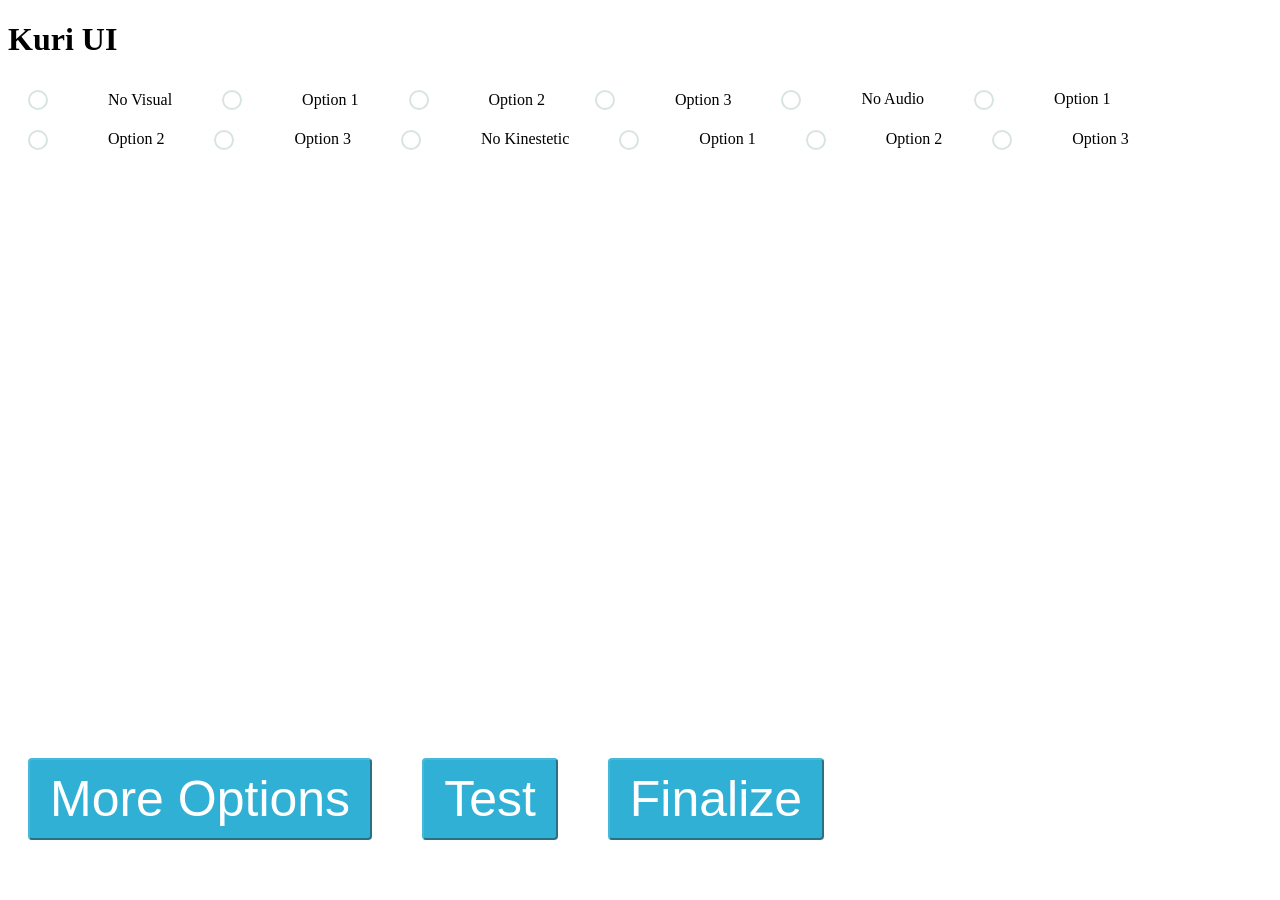
<file: personalization/web/original_index.html>
<!DOCTYPE html>
<html lang="en">
  <head>
    <meta charset="UTF-8" />
    <meta http-equiv="X-UA-Compatible" content="IE=edge" />
    <meta name="viewport" content="width=device-width, initial-scale=1.0" />
    <title>Website</title>
    <link rel="stylesheet" href="styles.css" />
    <script src="https://static.robotwebtools.org/roslibjs/current/roslib.min.js"></script>
    <script src="https://static.robotwebtools.org/EventEmitter2/current/eventemitter2.min.js"></script>
    <script type = "text/javascript" src="app.js"></script>  
  </head>
  
  <body>
    <div class="btn-group">
      <button class="buttons" onclick="processMoreOptionsSelection()">More Options</button>
      <button class="buttons" onclick="processTestSelection()">Test</button>
      <button class="buttons" onclick="processFinalizeSelection()" >Finalize</button>
    </div>

    <h1>Kuri UI</h1>

    <label for = "myRadioID"  class ="radio">
      <input type = "radio" onclick= "processVisualSelection(this.id)" name="myRadioField" id="Visual*-1" class ="radio__input">
      <div class = "radio__radio" ></div>
      No Visual
      
    </label>

    <label for = "myRadioID1" class ="radio">
      <input type = "radio" onclick= "processVisualSelection(this.id)" name="myRadioField" id="Visual*1" class ="radio__input">
      <div class = "radio__radio" ></div>
      Option 1
    </label>

    <label for = "myRadioID2" class ="radio">
      <input type = "radio" onclick= "processVisualSelection(this.id)" name="myRadioField" id="Visual*2" class ="radio__input">
      <div class = "radio__radio"></div>
      Option 2
    </label>

    <label for = "myRadioID3" class ="radio">
      <input type = "radio" onclick= "processVisualSelection(this.id)" name="myRadioField" id="Visual*3" class ="radio__input">
      <div class = "radio__radio"></div>
      Option 3
    </label>

    <label for = "myRadioID4" class ="radio1">
      <input type = "radio" onclick= "processAudioSelection(this.id)" name="myRadioField1" id="Audio*-1" class ="radio__input">
      <div class = "radio__radio"></div>
      No Audio
    </label>

    <label for = "myRadioID5" class ="radio1">
      <input type = "radio" onclick= "processAudioSelection(this.id)" name="myRadioField1" id="Audio*1" class ="radio__input">
      <div class = "radio__radio"></div>
      Option 1
    </label>

    <label for = "myRadioID5" class ="radio1">
      <input type = "radio" onclick= "processAudioSelection(this.id)" name="myRadioField1" id="Audio*2" class ="radio__input">
      <div class = "radio__radio"></div>
      Option 2
    </label>

    <label for = "myRadioID5" class ="radio1">
      <input type = "radio" onclick= "processAudioSelection(this.id)" name="myRadioField1" id="Audio*3" class ="radio__input">
      <div class = "radio__radio"></div>
      Option 3
    </label>
      

    <label for = "myRadioID6" class ="radio2">
      <input type = "radio" onclick= "processKinesteticSelection(this.id)" name="myRadioField2" id="Kinestetic*-1" class ="radio__input">
      <div class = "radio__radio"></div>
      No Kinestetic
    </label>

    <label for = "myRadioID7" class ="radio2">
      <input type = "radio" onclick= "processKinesteticSelection(this.id)" name="myRadioField2" id="Kinestetic*1" class ="radio__input">
      <div class = "radio__radio"></div>
      Option 1
    </label>

    <label for = "myRadioID8" class ="radio2">
      <input type = "radio" onclick= "processKinesteticSelection(this.id)" name="myRadioField2" id="Kinestetic*2" class ="radio__input">
      <div class = "radio__radio"></div>
      Option 2
    </label>

    <label for = "myRadioID9" class ="radio2">
      <input type = "radio" onclick= "processKinesteticSelection(this.id)" name="myRadioField2" id="Kinestetic*3" class ="radio__input">
      <div class = "radio__radio"></div>
      Option 3
    </label>

    <div class="popup" id="popup-1">
      <div class="overlay"></div>
      <div class="content">
        <div class="close-btn" onclick="togglePopup()">&times;</div>
        <h1>Title</h1>
        <div class="grid-container">
          <div class="grid-item">Visuals</div>
          <div class="grid-item">Option 1</div>
        </div>
      </div>
    </div>

  </body>
</html>
</file>
<file: personalization/web/styles.css>
.btn-group {
    display: grid;
    gap: 50px;
    grid-template-columns: auto auto auto;
    padding: 10px 20px;
    border-radius: 4px;
    font-size: 50px;
    float: left;
    position: fixed;
    bottom: 50px;
    display: flex;
  }
  
  .buttons {
    background-color: #31b0d5;
    color: white;
    padding: 10px 20px;
    border-radius: 4px;
    border-color: #46b8da;
    font-size: 50px;
  }
  
  
  
  .popup .overlay {
    position: fixed;
    top: 0px;
    left: 0px;
    width: 100vw;
    height: 100vh;
    background:rgba(0, 0, 0, 0.7);
    z-index:1;
    display:none;
  }
  
  .popup .content {
    position: absolute;
    top:50%;
    left:50%;
    transform:translate(-50%, -50%) scale(0);
    background:#fff;
    width:450px;
    height:220px;
    z-index:2;
    text-align: center;
    padding:20px;
    box-sizing: border-box;
  }
  
  .popup .close-btn {
    cursor:pointer;
    position: absolute;
    right: 20px;
    top: 20px;
    width: 30px;
    height: 30px;
    background:#222;
    color:#fff;
    font-size:25px;
    font-weight:600;
    line-height: 30px;
    text-align: center;
    border-radius: 50%;
  }
  
  .popup.active .overlay {
    display:block;
  }
  
  .popup.active .content {
    transition: all 300ms ease-in-out;
    transform:translate(-50%, -50%) scale(1);
  }
  
  .radio {
    display: inline-flex;
    align-items: center;
    cursor: pointer;
    margin-right: 10px;
  
    display: grid;
    gap: 50px;
    grid-template-columns: auto auto auto;
    padding: 10px 20px;
    border-radius: 4px;
    float: left;
    display: flex;
  }
  
  .radio__input {
    position: absolute; 
    opacity: 0;
  }
  
  .radio__radio {
    width: 1.25em;
    height: 1.25em;
    border: 2px solid #d8e4e2;
    border-radius: 50%;
    margin-right: 10px;
    box-sizing: border-box;
    padding: 2px;
  }
  
  .radio__radio::after {
    content: "";
    width: 100%;
    height: 100%;
    display: block;
    background: #009879;
    border-radius: 50%;
  
    transform: scale(0);
    transition:transform 0.15s;
  }
  
  .radio__input:checked + .radio__radio::after {
    transform: scale(1);
  }
  
  
  
  .radio1 {
    display: flex;
    align-items: start;
    cursor: pointer;
    margin-right: 10px;
  
    display: grid;
    gap: 50px;
    grid-template-columns: auto auto auto;
    padding: 10px 20px;
    border-radius: 4px;
    float: left;
    display: flex;
  }
  
  .radio2 {
    display: flex;
    align-items: start;
    cursor: pointer;
    margin-right: 10px;
  
    display: grid;
    gap: 50px;
    grid-template-columns: auto auto auto;
    padding: 10px 20px;
    border-radius: 4px;
    float: left;
    display: flex;
  }
</file>
